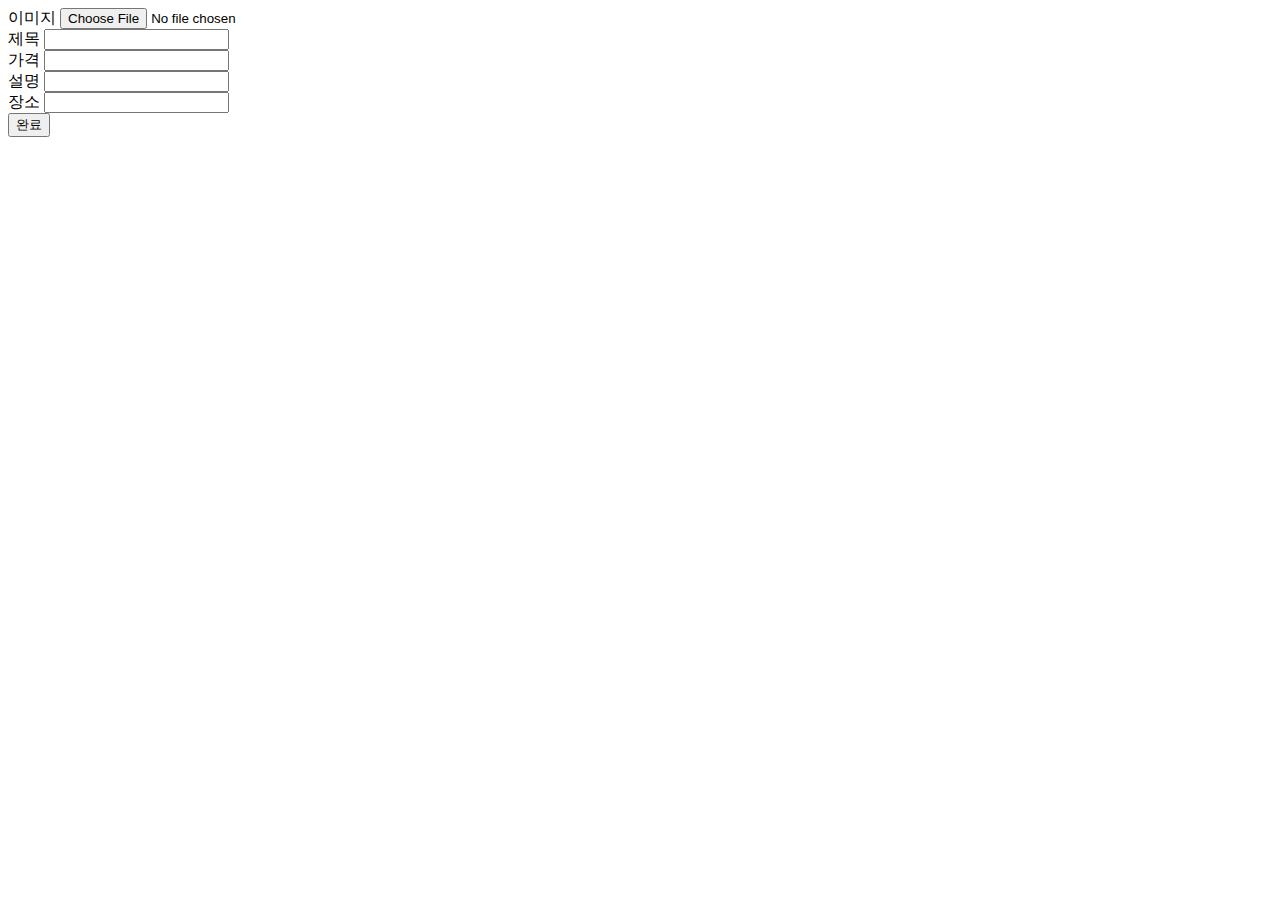
<file: frontend/write.html>
<!DOCTYPE html>
<html lang="en">
  <head>
    <meta charset="UTF-8" />
    <meta name="viewport" content="width=device-width, initial-scale=1.0" />
    <title>글쓰기 페이지입니다.</title>
  </head>
  <body>
    <form id="write-form">
      <div>
        <label for="image">이미지</label>
        <input type="file" id="image" name="image" />
      </div>
      <div>
        <label for="">제목</label>
        <input type="text" id="title" name="title" />
      </div>
      <div>
        <label for="price">가격</label>
        <input type="number" id="price" name="price" />
      </div>
      <div>
        <label for="description">설명</label>
        <input type="text" id="description" name="description" />
      </div>
      <div>
        <label for="place">장소</label>
        <input type="text" id="place" name="place" />
      </div>
      <div>
        <button type="submit">완료</button>
      </div>
    </form>
    <script src="wrtie.js"></script>
  </body>
</html>
</file>
